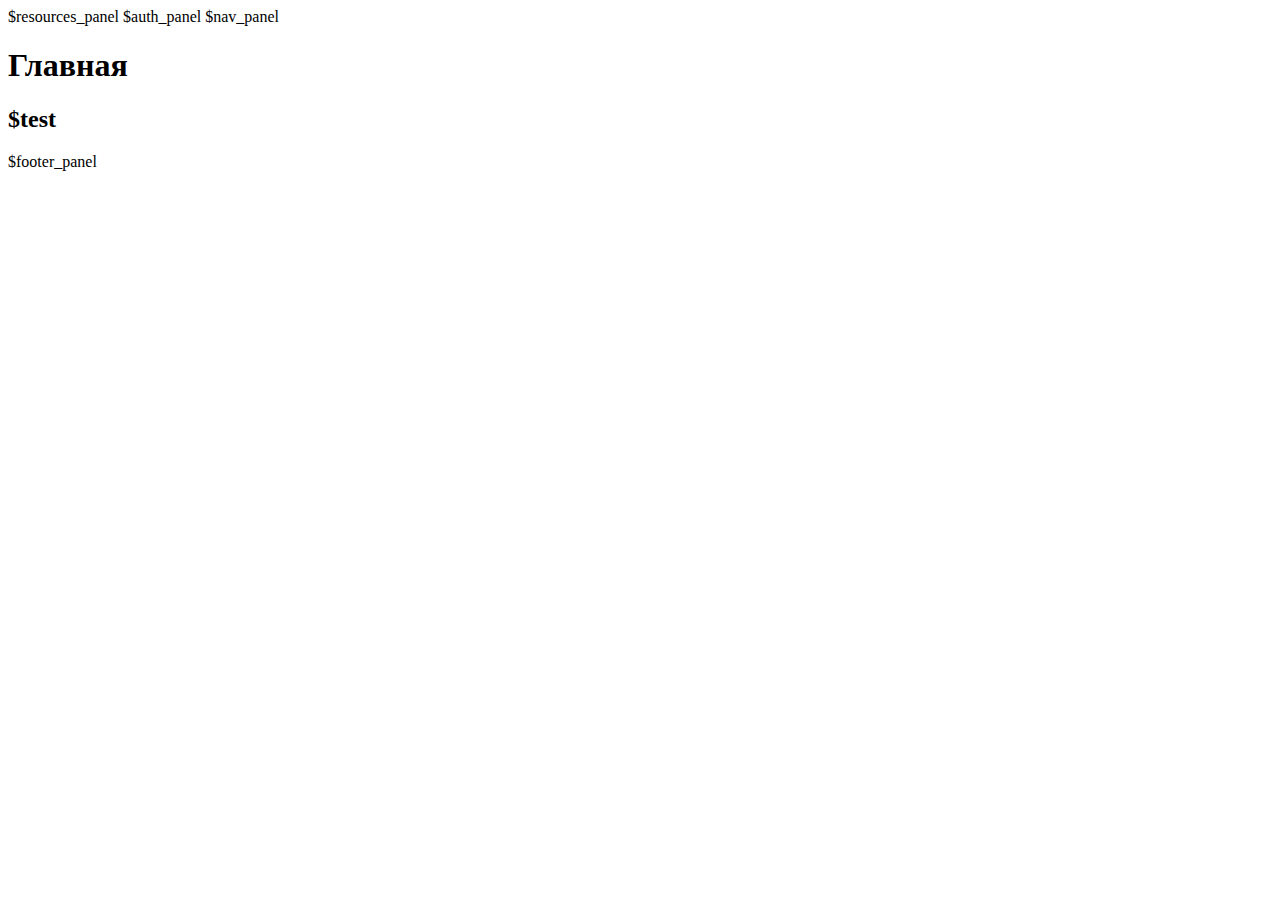
<file: war/index.htm>
<html>
<head>
$resources_panel
<title>Главная</title>
</head>
<body>
	$auth_panel $nav_panel
	<div class="content">
		<h1>Главная</h1>
		<h2>$test</h2>
	</div>
	$footer_panel
</body>
</html>
</file>
